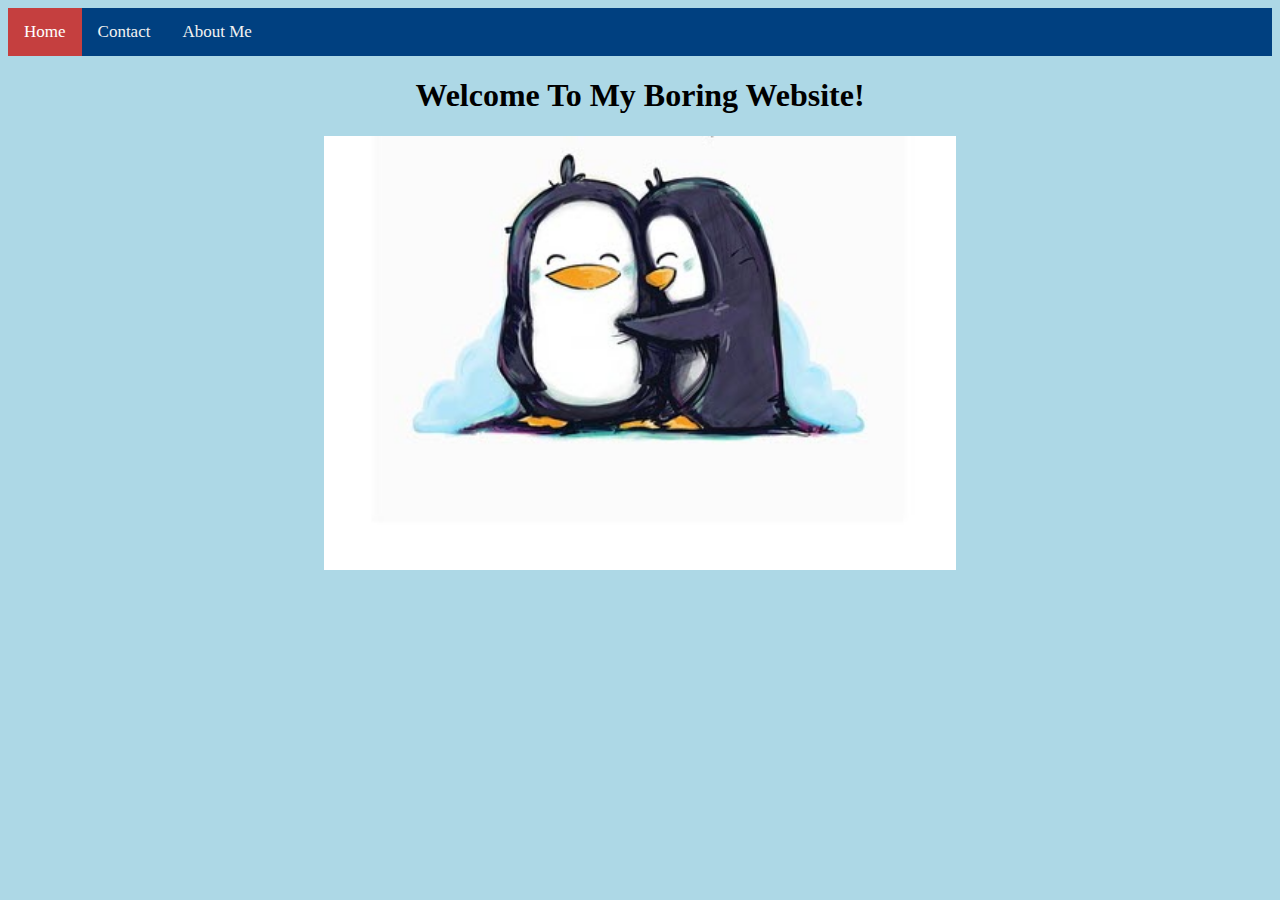
<file: HTML-CSS/September14thExample/index.html>
<!DOCTYPE html>
<html>
    <head>
        <title>My First Website!</title>
        <link href="style.css" rel="stylesheet">
    </head>
    <body>        
        <div class="topnav">
            <a class="active" href="index.html">Home</a>
            <a href="contact.html">Contact</a>
            <a href="about.html">About Me</a>
          </div>     

          <h1>Welcome To My Boring Website!</h1>
          <img src="Resource\Penguin.jpg" id="penguinsImage" alt="Penguins Hugging" >
    </body>    
</html>
</file>
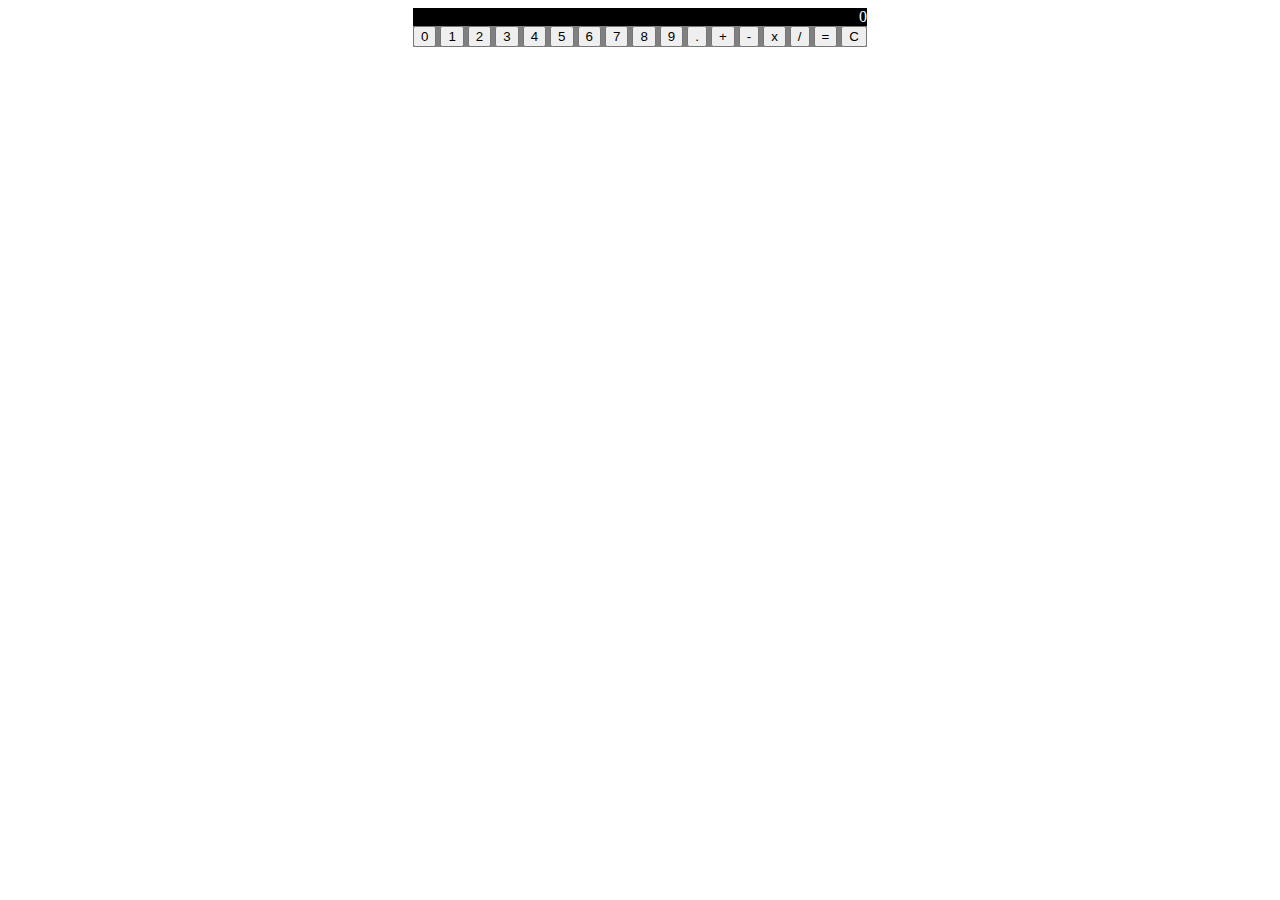
<file: HTML-CSS/September17thCalculator/index.html>
<!DOCTYPE html>
<html>
<head>
    <meta charset='utf-8'>
    <title>Calculator</title>
    <link rel="stylesheet" href="style.css">
    <meta name='viewport' content='width=device-width, initial-scale=1'>
</head>
<body>
    <div class="calculator_grid">
        <div class="calc_display">0
            <div class="firstValue" data-firstValue="firstValue"></div>
            <div class="secondValue" data-secondValue="secondValue"></div>
        </div>
        <div class="calc_buttons">
            <button>0</button> 
            <button>1</button> 
            <button>2</button> 
            <button>3</button> 
            <button>4</button> 
            <button>5</button> 
            <button>6</button> 
            <button>7</button> 
            <button>8</button>
            <button>9</button>  
            <button class="decimal" data-action="decimal">.</button> 
            <button class="operator" data-action="add">+</button> 
            <button class="operator" data-action="subtract">-</button> 
            <button class="operator" data-action="multiply">x</button> 
            <button class="operator" data-action="divide">/</button> 
            <button class="equals"  data-action="equals">=</button> 
            <button class="clear" data-action="clear">C</button> 
        </div>
    </div>
</body>
</html>
<script src='script.js'></script>
</file>
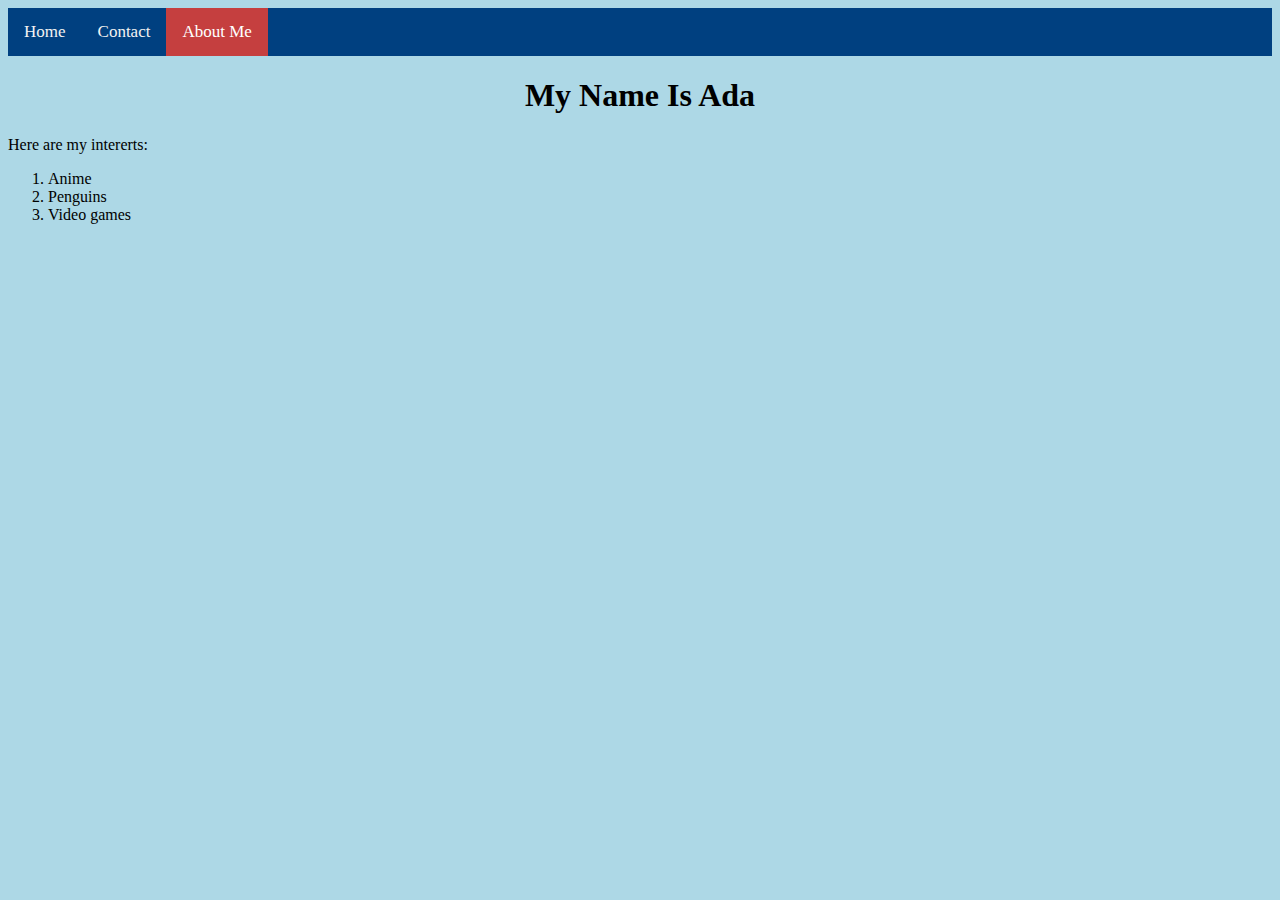
<file: HTML-CSS/September14thExample/about.html>
<!DOCTYPE html>
<html>
    <head>
        <title>About Me</title>
        <link href="style.css" rel="stylesheet">
    </head>
    <body>
        <div class="topnav">
            <a href="index.html">Home</a>
            <a href="contact.html">Contact</a>
            <a class="active" href="about.html">About Me</a>
        </div> 

        <h1>My Name Is Ada</h1>
        <p>Here are my intererts:</p>
        <ol>
            <li>Anime</li>
            <li>Penguins</li>
            <li>Video games</li>
        </ol>
    </body>    
</html>
</file>
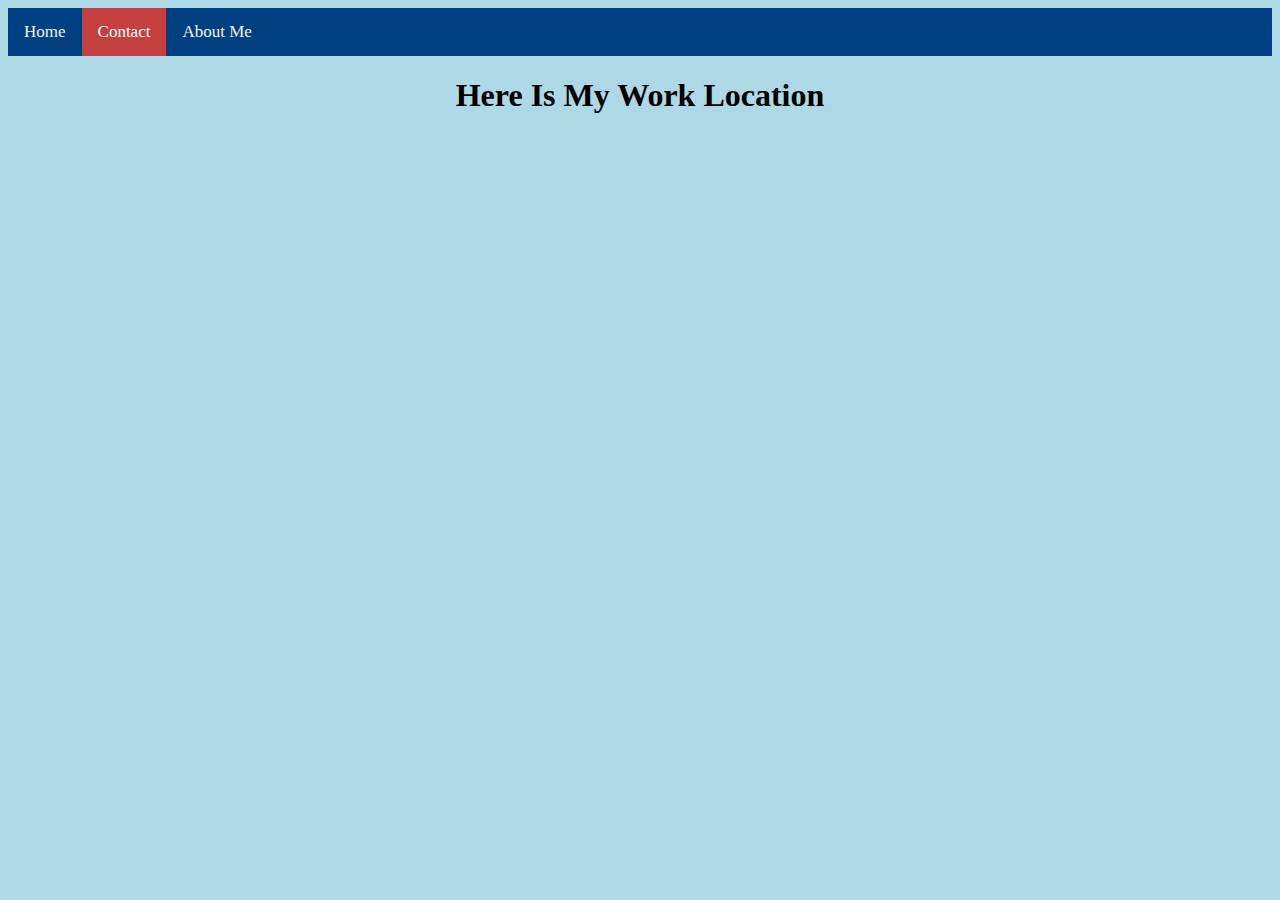
<file: HTML-CSS/September14thExample/contact.html>
<!DOCTYPE html>
<html>
    <head>
        <title>About Me</title>
        <link href="style.css" rel="stylesheet">
    </head>
    <body>
        <div class="topnav">
            <a href="index.html">Home</a>
            <a class="active" href="contact.html">Contact</a>
            <a href="about.html">About Me</a>
        </div>

        <h1>Here Is My Work Location</h1>
        <iframe id="googleMaps" src="https://www.google.com/maps/embed?pb=!1m18!1m12!1m3!1d2949.4448848550373!2d-83.04864668430793!3d42.333037444800006!2m3!1f0!2f0!3f0!3m2!1i1024!2i768!4f13.1!3m3!1m2!1s0x883b2d2e2b0278cb%3A0x13661a7264033171!2sCompuware%20World%20Headquarters%2C%20Detroit%2C%20MI%2048226!5e0!3m2!1sen!2sus!4v1600131679293!5m2!1sen!2sus" width="600" height="450" frameborder="0" style="border:0;" allowfullscreen="" aria-hidden="false" tabindex="0"></iframe>
    </body>    
</html>
</file>
<file: HTML-CSS/September14thExample/style.css>
body {
    background-color: lightblue;
}

h1 {
    color: black;
    text-align: center;
  }
  
.topnav {
    overflow: hidden;
    background-color: #004080;
  }
  
  .topnav a {
    float: left;
    color: #f2f2f2;
    text-align: center;
    padding: 14px 16px;
    text-decoration: none;
    font-size: 17px;
  }
  
  .topnav a:hover {
    background-color: gray;
    color:white;
  }
  
  .topnav a.active {
    background-color: rgb(197, 63, 63);
    color:white ;
  }
  
#penguinsImage{
    display: block;
    margin-left: auto;
    margin-right: auto;
    width: 50%;
}

#googleMaps{
    display: block;
    margin-left: auto;
    margin-right: auto;
    width: 50%;
}
</file>
<file: HTML-CSS/September17thCalculator/style.css>
.calculator_grid{
    border-radius: 15px;
    margin-right: auto;
    margin-left: auto;
}

.calc_display{
    background-color: black;
    color: white;
    text-align: right;
}

.calc_buttons{
    background-color: gray;
    position: relative;
    text-align: center;    
}

body{
    display: flex;
    flex-direction: column;
    align-items: center;
    justify-content: center;
}
</file>
